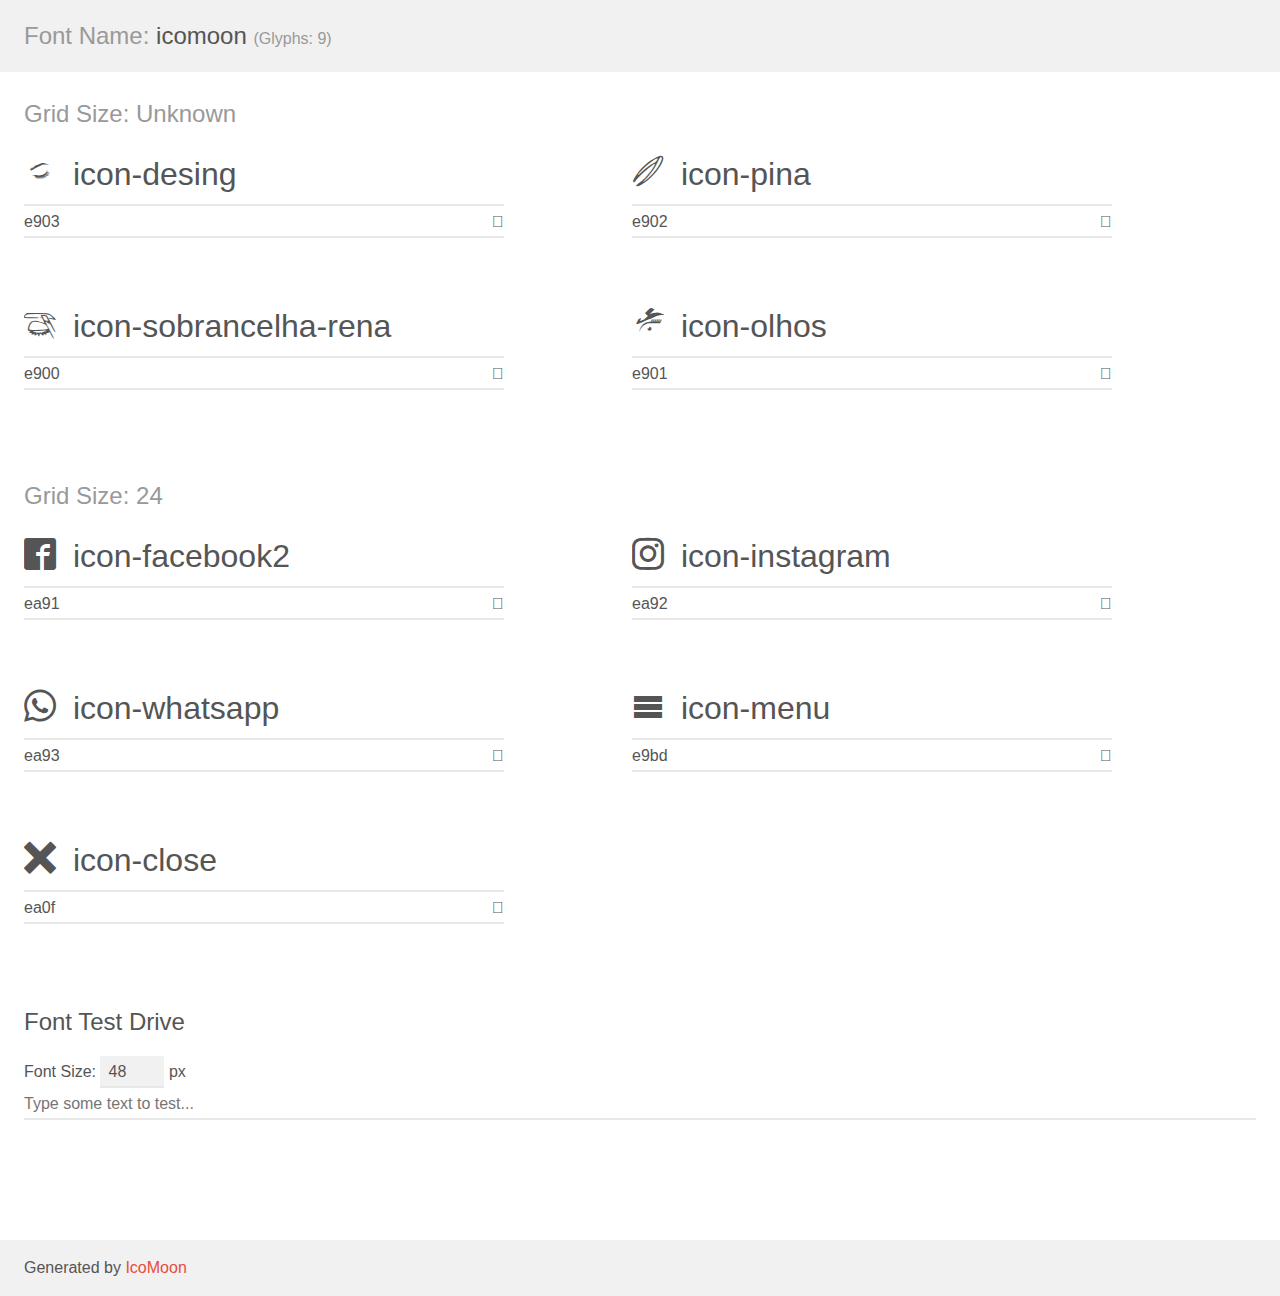
<file: assets/demo.html>
<!doctype html>
<html>
<head>
    <meta charset="utf-8">
    <title>IcoMoon Demo</title>
    <meta name="description" content="An Icon Font Generated By IcoMoon.io">
    <meta name="viewport" content="width=device-width, initial-scale=1">
    <link rel="stylesheet" href="demo-files/demo.css">
    <link rel="stylesheet" href="style.css"></head>
<body>
    <div class="bgc1 clearfix">
        <h1 class="mhmm mvm"><span class="fgc1">Font Name:</span> icomoon <small class="fgc1">(Glyphs:&nbsp;9)</small></h1>
    </div>
    <div class="clearfix mhl ptl">
        <h1 class="mvm mtn fgc1">Grid Size: Unknown</h1>
        <div class="glyph fs1">
            <div class="clearfix bshadow0 pbs">
                <span class="icon-desing"></span>
                <span class="mls"> icon-desing</span>
            </div>
            <fieldset class="fs0 size1of1 clearfix hidden-false">
                <input type="text" readonly value="e903" class="unit size1of2" />
                <input type="text" maxlength="1" readonly value="&#xe903;" class="unitRight size1of2 talign-right" />
            </fieldset>
            <div class="fs0 bshadow0 clearfix hidden-true">
                <span class="unit pvs fgc1">liga: </span>
                <input type="text" readonly value="" class="liga unitRight" />
            </div>
        </div>
        <div class="glyph fs1">
            <div class="clearfix bshadow0 pbs">
                <span class="icon-pina"></span>
                <span class="mls"> icon-pina</span>
            </div>
            <fieldset class="fs0 size1of1 clearfix hidden-false">
                <input type="text" readonly value="e902" class="unit size1of2" />
                <input type="text" maxlength="1" readonly value="&#xe902;" class="unitRight size1of2 talign-right" />
            </fieldset>
            <div class="fs0 bshadow0 clearfix hidden-true">
                <span class="unit pvs fgc1">liga: </span>
                <input type="text" readonly value="" class="liga unitRight" />
            </div>
        </div>
        <div class="glyph fs1">
            <div class="clearfix bshadow0 pbs">
                <span class="icon-sobrancelha-rena"></span>
                <span class="mls"> icon-sobrancelha-rena</span>
            </div>
            <fieldset class="fs0 size1of1 clearfix hidden-false">
                <input type="text" readonly value="e900" class="unit size1of2" />
                <input type="text" maxlength="1" readonly value="&#xe900;" class="unitRight size1of2 talign-right" />
            </fieldset>
            <div class="fs0 bshadow0 clearfix hidden-true">
                <span class="unit pvs fgc1">liga: </span>
                <input type="text" readonly value="" class="liga unitRight" />
            </div>
        </div>
        <div class="glyph fs1">
            <div class="clearfix bshadow0 pbs">
                <span class="icon-olhos"></span>
                <span class="mls"> icon-olhos</span>
            </div>
            <fieldset class="fs0 size1of1 clearfix hidden-false">
                <input type="text" readonly value="e901" class="unit size1of2" />
                <input type="text" maxlength="1" readonly value="&#xe901;" class="unitRight size1of2 talign-right" />
            </fieldset>
            <div class="fs0 bshadow0 clearfix hidden-true">
                <span class="unit pvs fgc1">liga: </span>
                <input type="text" readonly value="" class="liga unitRight" />
            </div>
        </div>
    </div>
    <div class="clearfix mhl ptl">
        <h1 class="mvm mtn fgc1">Grid Size: 24</h1>
        <div class="glyph fs2">
            <div class="clearfix bshadow0 pbs">
                <span class="icon-facebook2"></span>
                <span class="mls"> icon-facebook2</span>
            </div>
            <fieldset class="fs0 size1of1 clearfix hidden-false">
                <input type="text" readonly value="ea91" class="unit size1of2" />
                <input type="text" maxlength="1" readonly value="&#xea91;" class="unitRight size1of2 talign-right" />
            </fieldset>
            <div class="fs0 bshadow0 clearfix hidden-true">
                <span class="unit pvs fgc1">liga: </span>
                <input type="text" readonly value="facebook2, brand11" class="liga unitRight" />
            </div>
        </div>
        <div class="glyph fs2">
            <div class="clearfix bshadow0 pbs">
                <span class="icon-instagram"></span>
                <span class="mls"> icon-instagram</span>
            </div>
            <fieldset class="fs0 size1of1 clearfix hidden-false">
                <input type="text" readonly value="ea92" class="unit size1of2" />
                <input type="text" maxlength="1" readonly value="&#xea92;" class="unitRight size1of2 talign-right" />
            </fieldset>
            <div class="fs0 bshadow0 clearfix hidden-true">
                <span class="unit pvs fgc1">liga: </span>
                <input type="text" readonly value="instagram, brand12" class="liga unitRight" />
            </div>
        </div>
        <div class="glyph fs2">
            <div class="clearfix bshadow0 pbs">
                <span class="icon-whatsapp"></span>
                <span class="mls"> icon-whatsapp</span>
            </div>
            <fieldset class="fs0 size1of1 clearfix hidden-false">
                <input type="text" readonly value="ea93" class="unit size1of2" />
                <input type="text" maxlength="1" readonly value="&#xea93;" class="unitRight size1of2 talign-right" />
            </fieldset>
            <div class="fs0 bshadow0 clearfix hidden-true">
                <span class="unit pvs fgc1">liga: </span>
                <input type="text" readonly value="whatsapp, brand13" class="liga unitRight" />
            </div>
        </div>
        <div class="glyph fs2">
            <div class="clearfix bshadow0 pbs">
                <span class="icon-menu"></span>
                <span class="mls"> icon-menu</span>
            </div>
            <fieldset class="fs0 size1of1 clearfix hidden-false">
                <input type="text" readonly value="e9bd" class="unit size1of2" />
                <input type="text" maxlength="1" readonly value="&#xe9bd;" class="unitRight size1of2 talign-right" />
            </fieldset>
            <div class="fs0 bshadow0 clearfix hidden-true">
                <span class="unit pvs fgc1">liga: </span>
                <input type="text" readonly value="menu, list3" class="liga unitRight" />
            </div>
        </div>
        <div class="glyph fs2">
            <div class="clearfix bshadow0 pbs">
                <span class="icon-close"></span>
                <span class="mls"> icon-close</span>
            </div>
            <fieldset class="fs0 size1of1 clearfix hidden-false">
                <input type="text" readonly value="ea0f" class="unit size1of2" />
                <input type="text" maxlength="1" readonly value="&#xea0f;" class="unitRight size1of2 talign-right" />
            </fieldset>
            <div class="fs0 bshadow0 clearfix hidden-true">
                <span class="unit pvs fgc1">liga: </span>
                <input type="text" readonly value="cross, cancel" class="liga unitRight" />
            </div>
        </div>
    </div>

    <!--[if gt IE 8]><!-->
    <div class="mhl clearfix mbl">
        <h1>Font Test Drive</h1>
        <label>
            Font Size: <input id="fontSize" type="number" class="textbox0 mbm"
            min="8" value="48" />
            px
        </label>
        <input id="testText" type="text" class="phl size1of1 mvl"
        placeholder="Type some text to test..." value=""/>
        <div id="testDrive" class="icon-" style="font-family: icomoon">&nbsp;
        </div>
    </div>
    <!--<![endif]-->
    <div class="bgc1 clearfix">
        <p class="mhl">Generated by <a href="https://icomoon.io/app">IcoMoon</a></p>
    </div>

    <script src="demo-files/demo.js"></script>
</body>
</html>
</file>
<file: assets/demo-files/demo.css>
body {
  padding: 0;
  margin: 0;
  font-family: sans-serif;
  font-size: 1em;
  line-height: 1.5;
  color: #555;
  background: #fff;
}
h1 {
  font-size: 1.5em;
  font-weight: normal;
}
small {
  font-size: .66666667em;
}
a {
  color: #e74c3c;
  text-decoration: none;
}
a:hover, a:focus {
  box-shadow: 0 1px #e74c3c;
}
.bshadow0, input {
  box-shadow: inset 0 -2px #e7e7e7;
}
input:hover {
  box-shadow: inset 0 -2px #ccc;
}
input, fieldset {
  font-family: sans-serif;
  font-size: 1em;
  margin: 0;
  padding: 0;
  border: 0;
}
input {
  color: inherit;
  line-height: 1.5;
  height: 1.5em;
  padding: .25em 0;
}
input:focus {
  outline: none;
  box-shadow: inset 0 -2px #449fdb;
}
.glyph {
  font-size: 16px;
  width: 15em;
  padding-bottom: 1em;
  margin-right: 4em;
  margin-bottom: 1em;
  float: left;
  overflow: hidden;
}
.liga {
  width: 80%;
  width: calc(100% - 2.5em);
}
.talign-right {
  text-align: right;
}
.talign-center {
  text-align: center;
}
.bgc1 {
  background: #f1f1f1;
}
.fgc1 {
  color: #999;
}
.fgc0 {
  color: #000;
}
p {
  margin-top: 1em;
  margin-bottom: 1em;
}
.mvm {
  margin-top: .75em;
  margin-bottom: .75em;
}
.mtn {
  margin-top: 0;
}
.mtl, .mal {
  margin-top: 1.5em;
}
.mbl, .mal {
  margin-bottom: 1.5em;
}
.mal, .mhl {
  margin-left: 1.5em;
  margin-right: 1.5em;
}
.mhmm {
  margin-left: 1em;
  margin-right: 1em;
}
.mls {
  margin-left: .25em;
}
.ptl {
  padding-top: 1.5em;
}
.pbs, .pvs {
  padding-bottom: .25em;
}
.pvs, .pts {
  padding-top: .25em;
}
.unit {
  float: left;
}
.unitRight {
  float: right;
}
.size1of2 {
  width: 50%;
}
.size1of1 {
  width: 100%;
}
.clearfix:before, .clearfix:after {
  content: " ";
  display: table;
}
.clearfix:after {
  clear: both;
}
.hidden-true {
  display: none;
}
.textbox0 {
  width: 3em;
  background: #f1f1f1;
  padding: .25em .5em;
  line-height: 1.5;
  height: 1.5em;
}
#testDrive {
  display: block;
  padding-top: 24px;
  line-height: 1.5;
}
.fs0 {
  font-size: 16px;
}
.fs1 {
  font-size: 32px;
}
.fs2 {
  font-size: 32px;
}
</file>
<file: assets/style.css>
@font-face {
  font-family: 'icomoon';
  src: url('fonts/icomoon.eot?x6e3wu');
  src: url('fonts/icomoon.eot?x6e3wu#iefix') format('embedded-opentype'),
    url('fonts/icomoon.ttf?x6e3wu') format('truetype'),
    url('fonts/icomoon.woff?x6e3wu') format('woff'),
    url('fonts/icomoon.svg?x6e3wu#icomoon') format('svg');
  font-weight: normal;
  font-style: normal;
  font-display: block;
}

[class^='icon-'],
[class*=' icon-'] {
  /* use !important to prevent issues with browser extensions that change fonts */
  font-family: 'icomoon' !important;
  speak: never;
  font-style: normal;
  font-weight: normal;
  font-variant: normal;
  text-transform: none;
  line-height: 1;

  /* Better Font Rendering =========== */
  -webkit-font-smoothing: antialiased;
  -moz-osx-font-smoothing: grayscale;
}

.icon-desing:before {
  content: '\e903';
}
.icon-pina:before {
  content: '\e902';
}
.icon-sobrancelha-rena:before {
  content: '\e900';
}
.icon-olhos:before {
  content: '\e901';
}
.icon-facebook2:before {
  content: '\ea91';
}
.icon-instagram:before {
  content: '\ea92';
}
.icon-whatsapp:before {
  content: '\ea93';
}
.icon-menu:before {
  content: '\e9bd';
}
.icon-close:before {
  content: '\ea0f';
}
</file>
